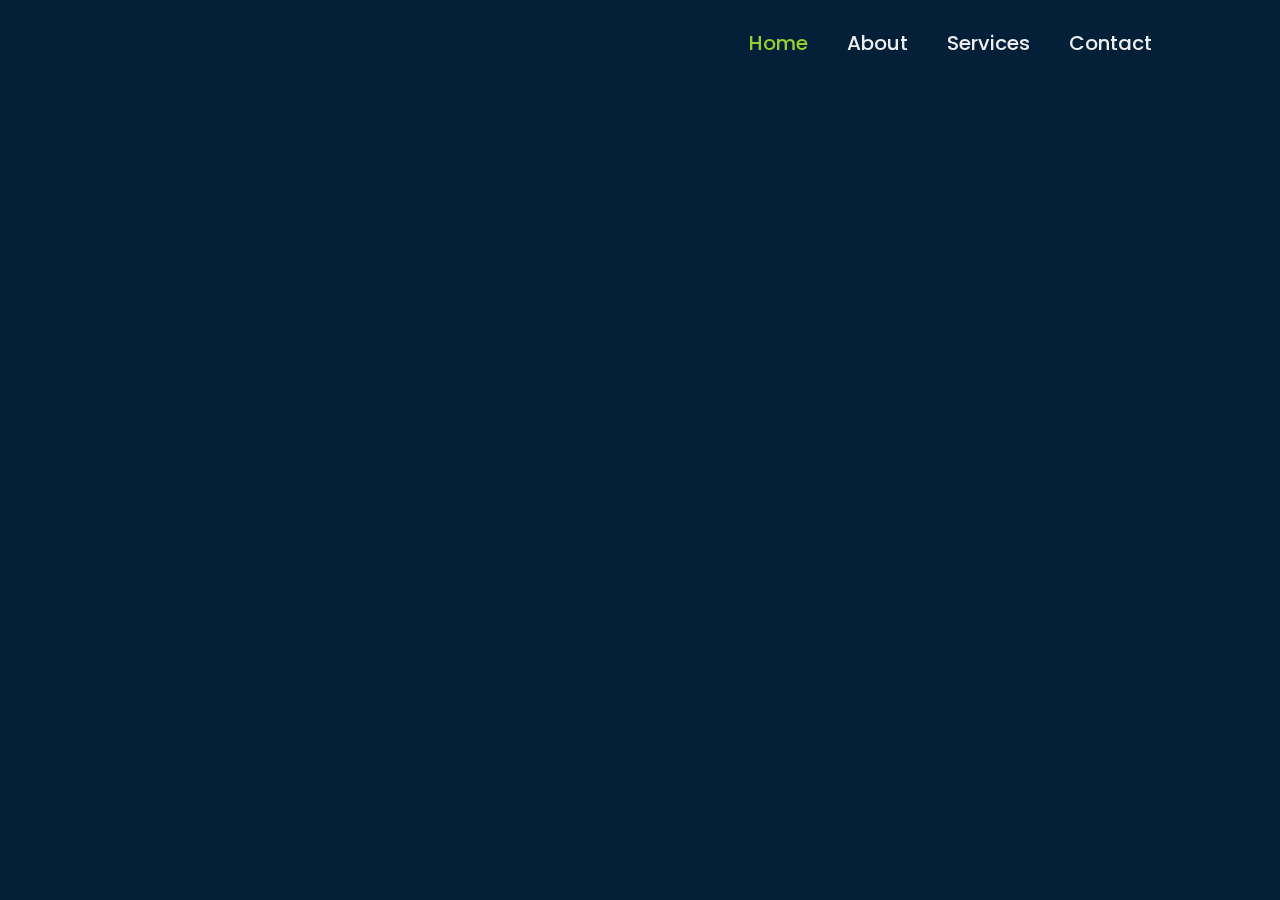
<file: index.html>
<!DOCTYPE html>
<html lang="en">
<head>
    <meta charset="UTF-8">
    <meta http-equiv="X-UA-Compatible" content="IE=edge">
    <meta name="viewport" content="width=device-width, initial-scale=1.0">
    <title>Aritra: Profile Overview</title>
    <link rel="stylesheet" href="style.css">
    <link href='https://unpkg.com/boxicons@2.1.4/css/boxicons.min.css' rel='stylesheet'>
</head>
<body>
    <header class="header">
        <a href="index.html" class="logo">Aritra.</a>

        <nav class="navbar">
            <a href="index.html" class="active">Home</a>
            <a href="about.html" >About</a>
            <a href="services.html" >Services</a>
            <a href="contact.html" >Contact</a>
            <!-- <a href="portfolio.html" >Portfolio</a> -->
        </nav>
    </header>

    <section class="home">
        <div class="home-content">
            <h1>Hey, it's Aritra Ghosh</h1>
            <h3>Coding Enthusiast</h3>
            <p>Unlocking digital possibilities one line of code at a time. Explore a showcase of meticulously crafted software solutions, innovation-driven projects, and seamless user experiences. Welcome to my world of programming mastery.</p>
            <div class="btnbox">
                <a href="services.html">Hire Me</a>
                <a href="contact.html">Text Me</a>
            </div>
        </div>

        <div class="homesci">
            <a href="https://twitter.com/agdragneel" target="_blank"><i class='bx bxl-twitter' ></i></i></a>
            <a href="https://www.instagram.com/_ari.tra_/" target="_blank"><i class='bx bxl-instagram' ></i></a>
            <a href="https://www.linkedin.com/in/aritra-ghosh-3b5b45253/" target="_blank"><i class='bx bxl-linkedin-square' ></i></a>
            
        </div>

        <span class="home-imgHover"></span>
    </section>
</body>
</file>
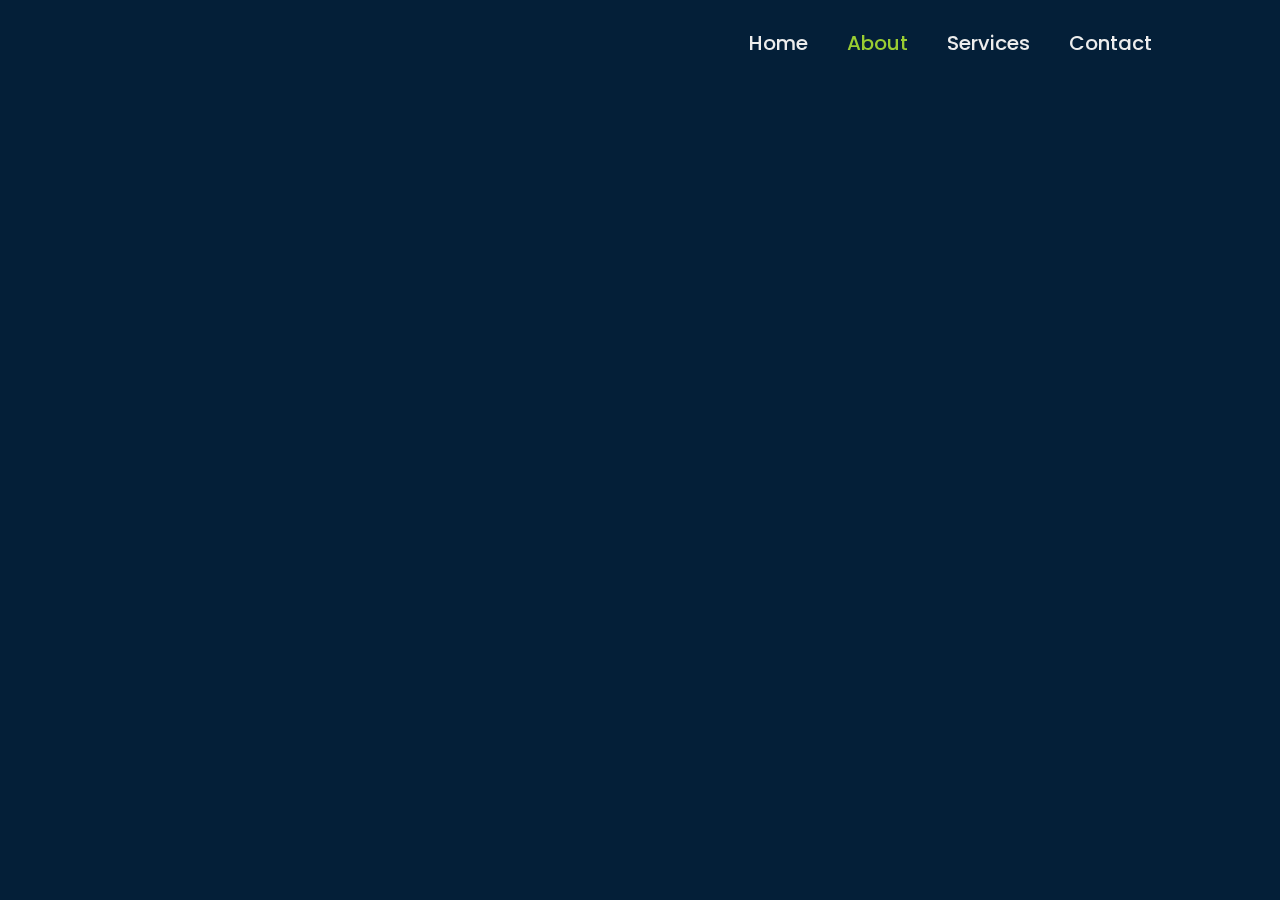
<file: about.html>
<!DOCTYPE html>
<html lang="en">
<head>
    <meta charset="UTF-8">
    <meta http-equiv="X-UA-Compatible" content="IE=edge">
    <meta name="viewport" content="width=device-width, initial-scale=1.0">
    <title>Aritra: About</title>
    <link rel="stylesheet" href="styleabout.css">
</head>
<body>
    <header class="header">
        <a href="index.html" class="logo">Aritra.</a>

        <nav class="navbar">
            <a href="index.html">Home</a>
            <a href="about.html"  class="active">About</a>
            <a href="services.html" >Services</a>
            <a href="contact.html" >Contact</a>
            <!-- <a href="portfolio.html" >Portfolio</a> -->
        </nav>
    </header>

    <section class="about">
        <div class="about-content" id="borderbx">
            <h1>"<span style="color:yellowgreen">Programmer</span> by Day, Gamer by <span style="color:yellowgreen">Night</span>"</h1>
            <h3>Frontend ◉ GameDev ◉ Photoshop ◉Video Editing ◉Programming</h3>
            <h4>Want to know more?</h4>
        </div>

        <div class="btnbox">
            <a href="contact.html">Reach Out Now!</a>
        </div>



        <div class="about-content-para1">
            <p>"Self-Taught Programmer, currently pursuing a degree in Computer Science and Engineering from Heritage Institute of Technology, Kolkata. Interested in everything that involves even a single line of code, my aim is to learn all I possibly can."

            <br><br><br>

            "Once a part of realme Community as a content writer, now a part-time geek spending time to improve programming knowledge and computer skills. When it comes to the digital world, the sky's too less a limit."

            <br><br><br>

            "Actively looking for part-time jobs and internships that can help me move on to higher levels of expertise. Interested fields include Game Development, Web Development, Artifical Intelligence and Data Analysis."
            </p>
        </div>

        


        
    </section>
    
    <script>
        var x=0;
        var borderbox=document.getElementById("borderbx");
        
        borderbox.addEventListener("click",function(event){
            if(x==0){
            borderbox.style.border="2px dashed";
            x=1;;
            }
            else if(x==1){
                borderbox.style.border="2px dashed transparent";
                x=0;
            }
        })
    
    </script>
</body>
</html>
</file>
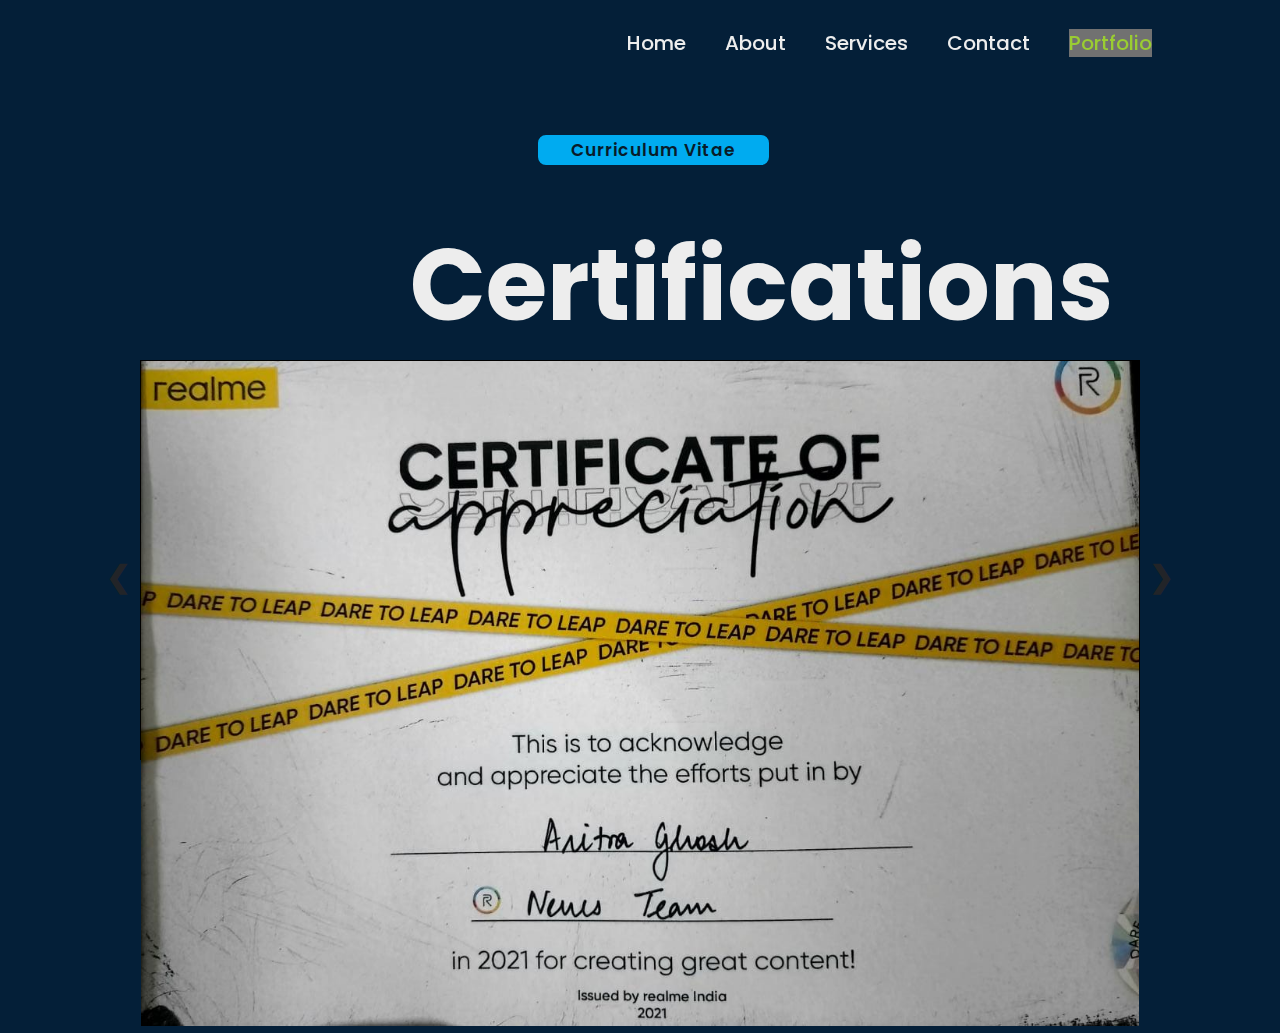
<file: portfolio.html>
<!DOCTYPE html>
<html lang="en">
<head>
    <meta charset="UTF-8">
    <meta http-equiv="X-UA-Compatible" content="IE=edge">
    <meta name="viewport" content="width=device-width, initial-scale=1.0">
    <title>Aritra: Porfolio</title>
    <link rel="stylesheet" href="styleportfolio.css">
</head>
<body>
    <header class="header">
        <a href="index.html" class="logo">Aritra.</a>

        <nav class="navbar">
            <a href="index.html">Home</a>
            <a href="about.html"  >About</a>
            <a href="services.html" >Services</a>
            <a href="contact.html"  >Contact</a>
            <a href="portfolio.html" class="active" >Portfolio</a>
        </nav>
    </header>

    <section>
        <div class="btnbox">
            <a href=#>Curriculum Vitae</a>
        </div>
        
        <div id="certiheading">
            <h1>Certifications</h1>
        </div>


        
    </section>

<section>
    <div class="slideshow-container">
        <div class="slideshow-inner">
          <div class="mySlides fade">
        
            <img  src='realme 2021.jpg' style='width: 100%;' alt="realme 2021"/>
         
          </div>
        
          <div class="mySlides fade">
        
            <img  src='Employability.jpg' style='width: 100%;' alt="fighting nazca boobies"/>
           
          </div>
        
          <div class="mySlides fade">
        
            <img  src='Technovation.jpg' style='width: 100%;' alt="otovalo waterfall"/>
            
          </div>
        
          <div class="mySlides fade">
        
            <img  src='OpenVINO.jpg' style='width: 100%;' alt="pelican"/>
            
          </div>
          
          </div>
        
        
          <a class="prev" onclick='plusSlides(-1)'>&#10094;</a>
          <a class="next" onclick='plusSlides(1)'>&#10095;</a>
        </div>
        <br/>
        
        
        <div style='text-align: center;'>
          <span class="dot" onclick='currentSlide(1)'></span>
          <span class="dot" onclick='currentSlide(2)'></span>
          <span class="dot" onclick='currentSlide(3)'></span>
          <span class="dot" onclick='currentSlide(4)'></span>
        </div>
        
        </div>
</section>

<script>
    var slideIndex = 1;

var myTimer;

var slideshowContainer;

window.addEventListener("load",function() {
    showSlides(slideIndex);
    myTimer = setInterval(function(){plusSlides(1)}, 4000);
  
    //COMMENT OUT THE LINE BELOW TO KEEP ARROWS PART OF MOUSEENTER PAUSE/RESUME
    slideshowContainer = document.getElementsByClassName('slideshow-inner')[0];
  
    //UNCOMMENT OUT THE LINE BELOW TO KEEP ARROWS PART OF MOUSEENTER PAUSE/RESUME
    // slideshowContainer = document.getElementsByClassName('slideshow-container')[0];
  
    slideshowContainer.addEventListener('mouseenter', pause)
    slideshowContainer.addEventListener('mouseleave', resume)
})

// NEXT AND PREVIOUS CONTROL
function plusSlides(n){
  clearInterval(myTimer);
  if (n < 0){
    showSlides(slideIndex -= 1);
  } else {
   showSlides(slideIndex += 1); 
  }
  
  //COMMENT OUT THE LINES BELOW TO KEEP ARROWS PART OF MOUSEENTER PAUSE/RESUME
  
  if (n === -1){
    myTimer = setInterval(function(){plusSlides(n + 2)}, 4000);
  } else {
    myTimer = setInterval(function(){plusSlides(n + 1)}, 4000);
  }
}

//Controls the current slide and resets interval if needed
function currentSlide(n){
  clearInterval(myTimer);
  myTimer = setInterval(function(){plusSlides(n + 1)}, 4000);
  showSlides(slideIndex = n);
}

function showSlides(n){
  var i;
  var slides = document.getElementsByClassName("mySlides");
  var dots = document.getElementsByClassName("dot");
  if (n > slides.length) {slideIndex = 1}
  if (n < 1) {slideIndex = slides.length}
  for (i = 0; i < slides.length; i++) {
      slides[i].style.display = "none";
  }
  for (i = 0; i < dots.length; i++) {
      dots[i].className = dots[i].className.replace(" active", "");
  }
  slides[slideIndex-1].style.display = "block";
  dots[slideIndex-1].className += " active";
}

pause = () => {
  clearInterval(myTimer);
}

resume = () =>{
  clearInterval(myTimer);
  myTimer = setInterval(function(){plusSlides(slideIndex)}, 4000);
}
</script>
    
</body>
</html>
</file>
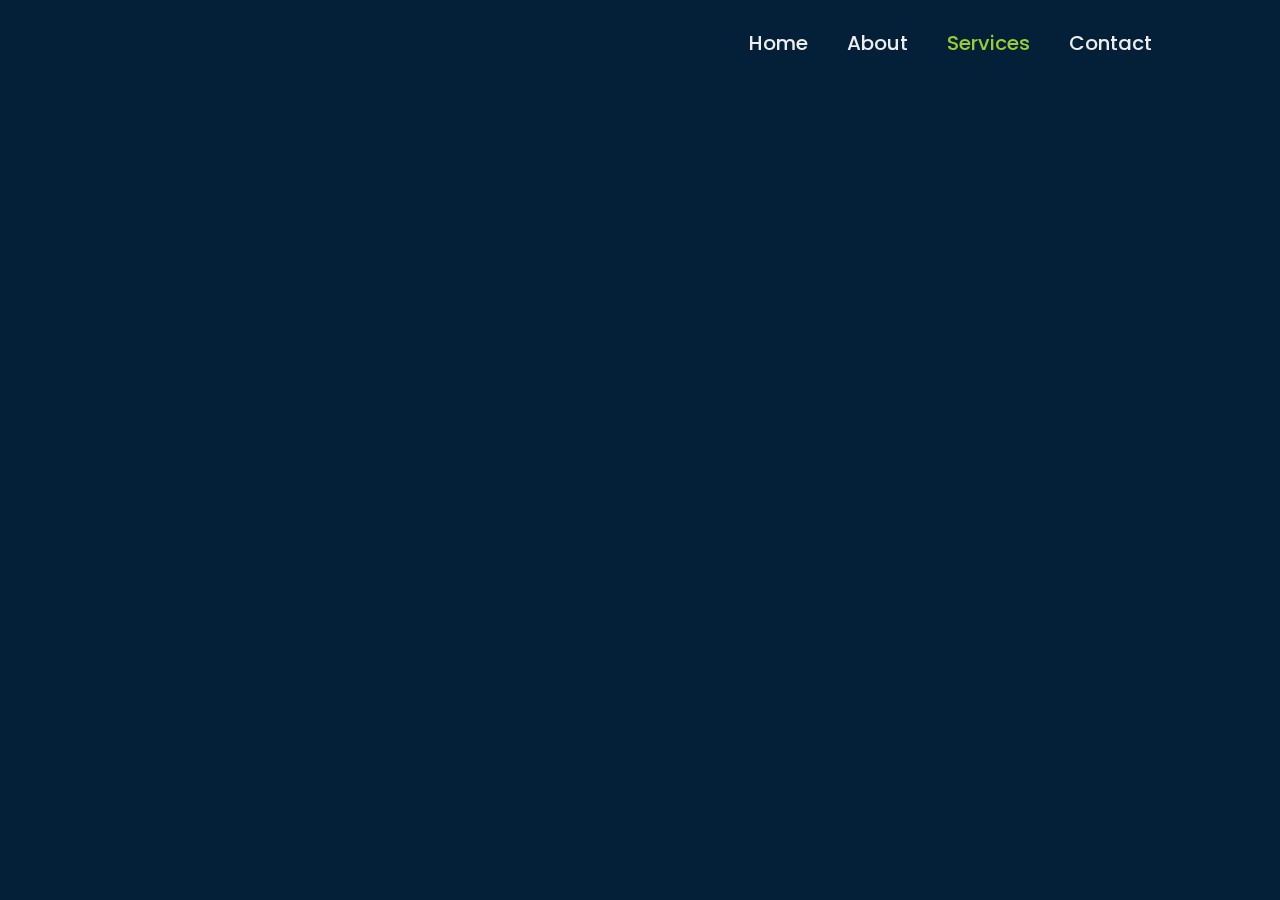
<file: services.html>
<!DOCTYPE html>
<html lang="en">
<head>
    <meta charset="UTF-8">
    <meta http-equiv="X-UA-Compatible" content="IE=edge">
    <meta name="viewport" content="width=device-width, initial-scale=1.0">
    <title>Aritra: Services</title>
    <link rel="stylesheet" href="styleservices.css">
    <link href='https://unpkg.com/boxicons@2.1.4/css/boxicons.min.css' rel='stylesheet'>
</head>
<body>
    <header class="header">
        <a href="index.html" class="logo">Aritra.</a>

        <nav class="navbar">
            <a href="index.html">Home</a>
            <a href="about.html"  >About</a>
            <a href="services.html" class="active" >Services</a>
            <a href="contact.html" >Contact</a>
            <!-- <a href="portfolio.html" >Portfolio</a> -->
        </nav>
    </header>

    <section>

        <div class="services-content">
            
            <p class="services-para">
                <span class="icon"><i class='bx bx-globe'></i></span>
                <br>
                <span class="headers">Web Development</span>
                <br>
                <br>
                Transform your website into a stunning masterpiece! Boost user engagement, capture attention, and leave a lasting impression with our exceptional frontend development service. Stand out from the crowd and watch your online presence thrive. Get started today!
            </p>

            <p class="services-para">
                <span class="icon"><i class='bx bxs-joystick' ></i></span>
                <br>
                <span class="headers">Game Design</span>
                <br>
                <br>
                Unleash your imagination and turn your game idea into reality! Our game development service brings thrilling adventures to life, captivating players with immersive graphics and addictive gameplay. Level up your gaming dreams with our expertise. Get ready to conquer the gaming world!
            </p>
                
            <p class="services-para">
                <span class="icon"><i class='bx bx-code-alt' ></i></span>
                <br>
                <span class="headers">Programming Support</span>
                <br>
                <br>
                Unlock the power of programming! From web development to app creation, our programming service is your key to innovation. With precision and expertise, we turn complex ideas into functional solutions. Empower your business with the magic of code. Let's bring your vision to life!
            </p>
        </div>

        <div class="service-button">
            <p>Found what you were looking for?</p>
            <div class="btnbox">
                <a href="contact.html">Get in touch!</a>
            </div>
        </div>
        
        
    </section>
</body>
</html>
</file>
<file: style.css>
@import url(https://fonts.googleapis.com/css?family=Poppins);

*{
    margin: 0;
    padding: 0;
    box-sizing: border-box;
    font-family:'Poppins';
}

body{
    background:url(bg-home.jpg) no-repeat;
    background-size:cover;
    background-position:center;
    color:#ededed;

}

.header{
    position:fixed;
    top:0;
    left:0;
    width:100%;
    padding:20px 10%;
    background-color: transparent;
    display:flex;
    justify-content: space-between;
    align-items: center;
    z-index:100;
}

.logo{
    position:relative;
    font-size:30px;
    color: #ededed;
    text-decoration:none;
    
}

.logo::before{
    content:'';
    position: absolute;
    top:0;
    right:0;
    width:100%;
    height:100%;
    background:rgb(4, 31, 56);
    animation: showRight 1s ease forwards;
    animation-delay: 0.4s;
    
}

.navbar a{
    text-decoration:none;
    color:#ededed;
    font-size:20px;
    font-weight:500;
    margin-left:35px;
    transition: 0.3s;
}

.navbar a:hover,
.navbar a.active
{
    color:yellowgreen;
}

.home{
    display:flex;
    align-items: center;
    height:100vh;
    padding:0 10%;
}

.home-content{
    /* background-color: yellowgreen; */
    max-width: 600px;
    
}

.home-content::before{
    content:'';
    position: absolute;
    top:0;
    right:0;
    width:100%;
    height:100%;
    background:rgb(4, 31, 56);
    animation: showRight 3s ease forwards;
    animation-delay: 1s;
    
}

.home-content h1{
    position:relative; 
    font-size:56px;
    font-weight:700;
    line-height: 1.2;
}

.home-content h1::before{
    content:'';
    position: absolute;
    top:0;
    right:0;
    width:100%;
    height:100%;
    background:rgb(4, 31, 56);
    animation: showRight 1s ease forwards;
    animation-delay: 1.4s;
    
}

.home-content h3{
    font-size:32px;
    font-weight:700;
    color:#00abf0;
}

.home-content p{
    font-size:16px;
    margin:20px 0 40px ;
}

.home-content .btnbox
{   
    position:relative;
    margin-top: 20px;
    display: flex;
    justify-content: space-between;
    width:320px;
    height:50px;
    /* background-color: yellowgreen; */
    


}

.home-content .btnbox::before{
    content:'';
    position: absolute;
    top:0;
    right:0;
    width:100%;
    height:100%;
    background:rgb(4, 31, 56);
    animation: showRight 1s ease forwards;
    animation-delay: 1.9s;
    z-index: 2;
    
}

.btnbox a{
    position:relative;
    display: inline-flex;
    width:150px;
    height:100%;
    justify-content: center;
    align-items: center;
    background-color:#00abf0;
    border: 2px solid #00abf0;
    border-radius: 8px;
    font-size:17px;
    color:#081b29;
    text-decoration:none;
    font-weight:600;
    letter-spacing: 1px;
    z-index:1;
    overflow: hidden;
    transition:0.5s;
}



.btnbox a:hover{
    color:#00abf0;
}

.btnbox a:nth-child(2)
{
    background-color: transparent;
    color:#00abf0;
}

.btnbox a:nth-child(2):hover
{
    color:rgb(4, 31, 56);
   
}

.btnbox a::before{
    content:'';
    position:absolute;
    top:0;
    left:0;
    width:0;
    height:100%;
    background-color: rgb(4, 31, 56);
    z-index: -1;
    transition:0.5s;

}

.btnbox a:nth-child(2)::before
{
    background-color:#00abf0;
   
}

.btnbox a:hover::before{
    width:100%;
    
}



.homesci
{
    position: absolute;
    bottom:40px;
    width:170px;
    background-color: transparent;
    display: flex;
    justify-content: space-between;
    
}

.homesci::before{
    content:'';
    position: absolute;
    top:0;
    right:0;
    width:100%;
    height:100%;
    background:rgb(4, 31, 56);
    animation: showRight 1s ease forwards;
    animation-delay: 1.9s;
    z-index: 2;
    
}

.homesci a{
    position:relative;
    display:inline-flex;
    justify-content: center;
    align-items: center;
    width:40px;
    height:40px;
    background: transparent;
    border: 2px solid #00abf0;
    border-radius: 50%;
    font-size:20px;
    color:#00abf0;
    text-decoration: none;
    z-index: 1;    
    overflow:hidden;
    transition:.5s;
    
}

.homesci a:hover{
    color:#081b29;
}

.homesci a::before{
    content:'';
    position:absolute;
    top:0;
    left:0;
    width:0;
    height:100%;
    background:#00abf0;
    z-index: -1;
    transition:0.5s;
}

.homesci a:hover::before{
    width:100%;
}

.home-imgHover{
    position:absolute;
    background-color: transparent;
    top:0;
    right:70px;
    width:650px;
    height:100%;
    
    transition:3s;
    opacity: 0.7;
}

.home-imgHover:hover{
    background-color:rgb(4, 31, 56);;
}

/* Keyframes and Animation */

@keyframes showRight {
    100%{
        width:0;
    }
}
</file>
<file: styleabout.css>
@import url(https://fonts.googleapis.com/css?family=Poppins);

*{
    margin: 0;
    padding: 0;
    box-sizing: border-box;
    font-family:'Poppins';
}

body{
    background:url(bg-about-t.jpg) no-repeat;
    background-position: center;
    background-size: cover;
    color:#ededed;

}

body::before{
    content:'';
    position: absolute;
    top:0;
    right:0;
    width:100%;
    height:100%;
    background:rgb(4, 31, 56);
    animation: showRight 1s ease forwards;
    animation-delay: 1s;


}


.header{
    position:fixed;
    top:0;
    left:0;
    width:100%;
    padding:20px 10%;
    background-color: transparent;
    display:flex;
    justify-content: space-between;
    align-items: center;
    z-index:100;
}

.logo{
    position:relative;
    font-size:30px;
    color: #ededed;
    text-decoration:none;
    
}

.logo::before{
    content:'';
    position: absolute;
    top:0;
    right:0;
    width:100%;
    height:100%;
    background:rgb(4, 31, 56);
    animation: showRight 1s ease forwards;
    animation-delay: 0.4s;
    
}

.navbar a{
    text-decoration:none;
    color:#ededed;
    font-size:20px;
    font-weight:500;
    margin-left:35px;
    transition: 0.3s;
}

.navbar a:hover,
.navbar a.active
{
    color:yellowgreen;
}


.about
{
    display:flex;
    align-items: center;
    
    height: 100vh;
    padding: 0 10%;

}

.about-content{
    margin: 0;
    width:200vw;
    max-width: 300vw;
    height:23vh;
    max-height:23vh;
    border: 2px dashed transparent;
    border-radius: 3%;
    position:relative;
    left:-5vw;
    top:-12vh;
    transition:0.4s;

}





.about-content::before{
    content:'';
    position: absolute;
    top:0;
    right:0;
    
    width:100%;
    height:100%;
    background:rgb(4, 31, 56);
    animation: showRight 3s ease forwards;
    animation-delay: 0.3s;
    z-index:2;
    
}

.about-content h1{

    position:relative;
    font-size:45px;
    font-weight:700;
    text-align: center;
    top:0vh;
    left:0vw;
}







.about-content h3{
    margin: 0;
    position:relative;
    font-size:15px;
    font-weight:400;
    text-align: center;
    top:0vh;
    left:0vw;

}

.about-content h4:before{
    content:'';
    position: absolute;
    top:0;
    right:0;
    width:100%;
    height:100%;
    background:rgb(4, 31, 56);
    animation: showDown 2s ease forwards;
    animation-delay: 0.3s;
    z-index:2;
}

.about-content h4{
    margin: 0;
    position:relative;
    font-size:20px;
    font-weight:400;
    text-align: center;
    top:10vh;
    left:0vw;
}

.about-content-para1 {
    position:relative;
    margin: 0;
    
    border-radius: 23px;
    position:relative;
    top:0vh;
    left:0vw;
    text-align:center;
}

.about-content-para1::before{
    content:'';
    position: absolute;
    top:0;
    right:0;
    width:100%;
    height:100%;
    background:rgb(4, 31, 56);
    animation: showDown 2s ease forwards;
    animation-delay: 0.3s;
    z-index:2;
}

.about-content .btnbox
{   
    position:relative;
    margin-top: 20px;
    display: flex;
    justify-content: space-between;
    width:320px;
    height:50px;
    /* background-color: yellowgreen; */

}




.btnbox a{
    position:relative;
    display: inline-flex;
    width:180px;
    height:100%;
    justify-content: center;
    align-items: center;
    background-color:rgb(4, 31, 56);
    border: 2px solid #00abf0;
    border-radius: 8px;
    font-size:17px;
    color:#00abf0;
    text-decoration:none;
    font-weight:600;
    letter-spacing: 1px;
    z-index:1;
    overflow: hidden;
    transition:0.5s;

    top:20vh;
    left:-31.5vw;
}

.btnbox::before{
    content:'';
    position: absolute;
    top:0;
    right:0;
    width:100%;
    height:100%;
    background:rgb(4, 31, 56);
    animation: showDown 2s ease forwards;
    animation-delay: 0.3s;
    z-index:2;
}



.btnbox a::before{
    content:'';
    position:absolute;
    top:0;
    left:0;
    width:0%;
    height:100%;
    background-color: rgb(4, 31, 56);
    z-index: -1;
    transition:0.5s;

}

.btnbox a:hover::before{
    background-color: #00abf0;
    width:100%;
}

.btnbox a:hover{
    color:rgb(4, 31, 56);
}



/* Keyframes and Animation */

@keyframes showRight {
    100%{
        width:0;
    }
}

@keyframes showDown {
    100%{
        height:0%;
    }
    
}
</file>
<file: styleportfolio.css>
@import url(https://fonts.googleapis.com/css?family=Poppins);

*{
    margin: 0;
    padding: 0;
    box-sizing: border-box;
    font-family:'Poppins';
}

body{
    background:rgb(4, 31, 56);
    color:#ededed;

}

.header{
    position:fixed;
    top:0;
    left:0;
    width:100%;
    padding:20px 10%;
    background-color: transparent;
    display:flex;
    justify-content: space-between;
    align-items: center;
    z-index:100;
}

.logo{
    position:relative;
    font-size:30px;
    color: #ededed;
    text-decoration:none;
    
}

.logo::before{
    content:'';
    position: absolute;
    top:0;
    right:0;
    width:100%;
    height:100%;
    background:rgb(4, 31, 56);
    animation: showRight 1s ease forwards;
    animation-delay: 0.4s;
    
}

.navbar a{
    text-decoration:none;
    color:#ededed;
    font-size:20px;
    font-weight:500;
    margin-left:35px;
    transition: 0.3s;
}

.navbar a:hover,
.navbar a.active
{
    color:yellowgreen;
}

.home-content .btnbox
{   
    position:relative;
    margin-top: 20px;
    display: flex;
    justify-content: space-between;
    width:320px;
    height:50px;
    /* background-color: yellowgreen; */

}

.btnbox a{
    position:relative;
    display: inline-flex;
    width:231px;
    height:100%;
    justify-content: center;
    align-items: center;
    background-color:#00abf0;
    border: 2px solid #00abf0;
    border-radius: 8px;
    font-size:17px;
    color:#081b29;
    text-decoration:none;
    font-weight:600;
    letter-spacing: 1px;
    z-index:1;
    overflow: hidden;
    transition:0.5s;
    top:15vh;
    left:42vw;
}

.btnbox a::before{
    content:'';
    position:absolute;
    top:0;
    left:0;
    width:0;
    height:100%;
    background-color: rgb(4, 31, 56);
    z-index: -1;
    transition:0.5s;

}

.btnbox a:hover::before{
    width:100%;
    color:#00abf0;
}

.btnbox a:hover{
    color:#00abf0;
}

#certiheading
{
    position:relative;
    left:32vw;
    top:20vh;
    font-size:50px;
}


.slideshow-container {
    top:20vh;
    max-width: 1000px;
    position: relative;
    margin: auto
}

.mySlides {
    display: none;
  height: 400px;
  border: solid 1px black;
     
}

.prev,
.next {
    cursor: pointer;
    position: absolute;
    top: 50%;
    width: auto;
    margin-top: -22px;
    padding: 16px;
    color: #222428;
    font-weight: bold;
    font-size: 30px;
    transition: .6s ease;
    border-radius: 0 3px 3px 0
}

.next {
    right: -50px;
    border-radius: 3px 3px 3px 3px
}

.prev {
    left: -50px;
    border-radius: 3px 3px 3px 3px
}

.prev:hover,
.next:hover {
    color: #f2f2f2;
    background-color: rgba(0, 0, 0, 0.8)
}

.text {
    color: #f2f2f2;
    font-size: 15px;
    padding-top: 12px;
  padding-bottom: 12px;
    position: absolute;
    bottom: 0;
    width: 100%;
    text-align: center;
    background-color: #222428
}

.numbertext {
    color: #f2f2f2;
    font-size: 12px;
    padding: 8px 12px;
    position: absolute;
    top: 0
}

.dot {
    cursor: pointer;
    height: 15px;
    width: 15px;
    margin: 0 2px;
    background-color: #bbb;
    border-radius: 50%;
    display: inline-block;
    transition: background-color .6s ease
}

.active,
.dot:hover {
    background-color: #717171
}
</file>
<file: styleservices.css>
@import url(https://fonts.googleapis.com/css?family=Poppins);

*{
    margin: 0;
    padding: 0;
    box-sizing: border-box;
    font-family:'Poppins';
}

body{
    background:rgb(4, 31, 56);
    color:#ededed;

}

.header{
    position:fixed;
    top:0;
    left:0;
    width:100%;
    padding:20px 10%;
    background-color: transparent;
    display:flex;
    justify-content: space-between;
    align-items: center;
    z-index:100;
}

.logo{
    position:relative;
    font-size:30px;
    color: #ededed;
    text-decoration:none;
    
}

.logo::before{
    content:'';
    position: absolute;
    top:0;
    right:0;
    width:100%;
    height:100%;
    background:rgb(4, 31, 56);
    animation: showRight 1s ease forwards;
    animation-delay: 0.4s;
    
}

.navbar a{
    text-decoration:none;
    color:#ededed;
    font-size:20px;
    font-weight:500;
    margin-left:35px;
    transition: 0.3s;
}

.navbar a:hover,
.navbar a.active
{
    color:yellowgreen;
}

.services-content
{
    position:relative;
    display:inline-flex;
    justify-content: space-between;
    position:relative;
    top:25vh;
    align-items: center;
    left:10vw;
}

.services-content::before{
    content:'';
    position: absolute;
    top:0;
    right:0;
    width:100%;
    height:100%;
    background:rgb(4, 31, 56);
    animation: showRight 3s ease forwards;
    animation-delay: 1s;
    z-index:2;
    
}

.services-para
{
    max-width:25vw;
    margin: 20px;
    padding:20px;
    text-align: center;
    position:relative;
    font-size:15px;
    transition:0.7s ease-in;
    font-weight: 500;
}





.services-para:hover
{
    max-width:30vw;
    background: rgb(5,43,79);
    background: linear-gradient(135deg, rgba(5,43,79,1) 0%, rgba(3,12,22,1) 69%, rgba(5,43,79,1) 100%);  
    margin: 25px;
    padding:25px;
    text-align: center;
    border:1px solid rgb(2, 18, 32);
    font-size:18px; 
    box-shadow:10px 10px 5px 1px rgb(3, 17, 29);
}

.icon
{
    color:#00abf0;
    font-size:50px;
}

.headers
{
    color:#00abf0;
}

.service-button
{
    
    align-items: center;
    position:relative;
    top:25vh;
}

.service-button p
{
    text-align: center;
    font-size:20px;
}

 
    

.btnbox a{
    margin:0.5%;
    position:relative;
    display: inline-flex;
    width:150px;
    height:100%;
    justify-content: center;
    align-items: center;
    background-color:rgb(4, 31, 56);
    border: 2px solid #00abf0;
    border-radius: 8px;
    font-size:17px;
    color:#00abf0;
    text-decoration:none;
    font-weight:600;
    letter-spacing: 1px;
    z-index:1;
    overflow: hidden;
    transition:0.5s;
    left:44.5vw;
}

.btnbox a::before{
    content:'';
    position:absolute;
    top:0;
    left:0;
    width:0;
    height:100%;
    background-color: #00abf0;
    z-index: -1;
    transition:0.5s;

}

.btnbox a:hover::before{
    width:100%;
}

.btnbox a:hover
{
    color:rgb(4, 31, 56);
    width:180px;
    
}

/* Keyframes and Animation */

.service-button::before{
    content:'';
    position: absolute;
    top:0;
    right:0;
    width:100%;
    height:100%;
    background:rgb(4, 31, 56);
    animation: showRight 3s ease forwards;
    animation-delay: 3s;
    z-index:2;
}

@keyframes showRight {
    100%{
        width:0;
    }
}
</file>
